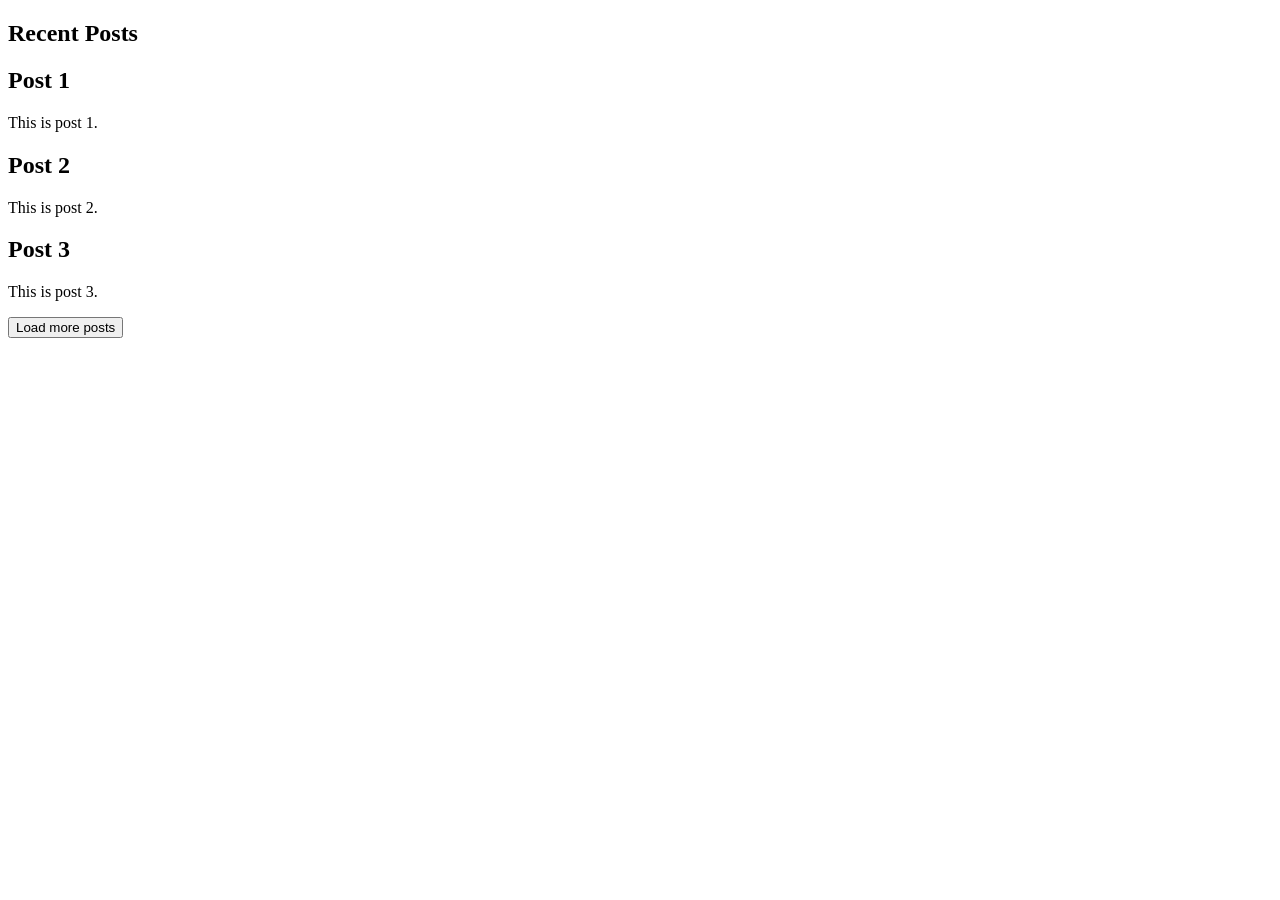
<file: ajaxIntro.html/Ajax1.html>
<!doctype html>
<html lang="en">

<head>
    <title>Ajax Example</title>
    <script src="https://code.jquery.com/jquery-2.1.4.min.js"></script>
    <script>
        $(function () {
            const $button = $('#load-more-posts');
            $button.on('click', function () {
                console.log('Button clicked, performing ajax call...');
                $.ajax('more-posts.html', { method: 'GET' })
                    .then(function (morePostsHtml) {
                        console.log('Success: ', morePostsHtml);
                        $button.replaceWith(morePostsHtml);
                    });
            });
        });
    </script>
</head>

<body>
    <section>
        <h1>Recent Posts</h1>
        <article>
            <h2>Post 1</h2>
            <p>This is post 1.</p>
        </article>
        <article>
            <h2>Post 2</h2>
            <p>This is post 2.</p>
        </article>
        <article>
            <h2>Post 3</h2>
            <p>This is post 3.</p>
        </article>
        <button id="load-more-posts">Load more posts</button>
    </section>
</body>

</html>
</file>
